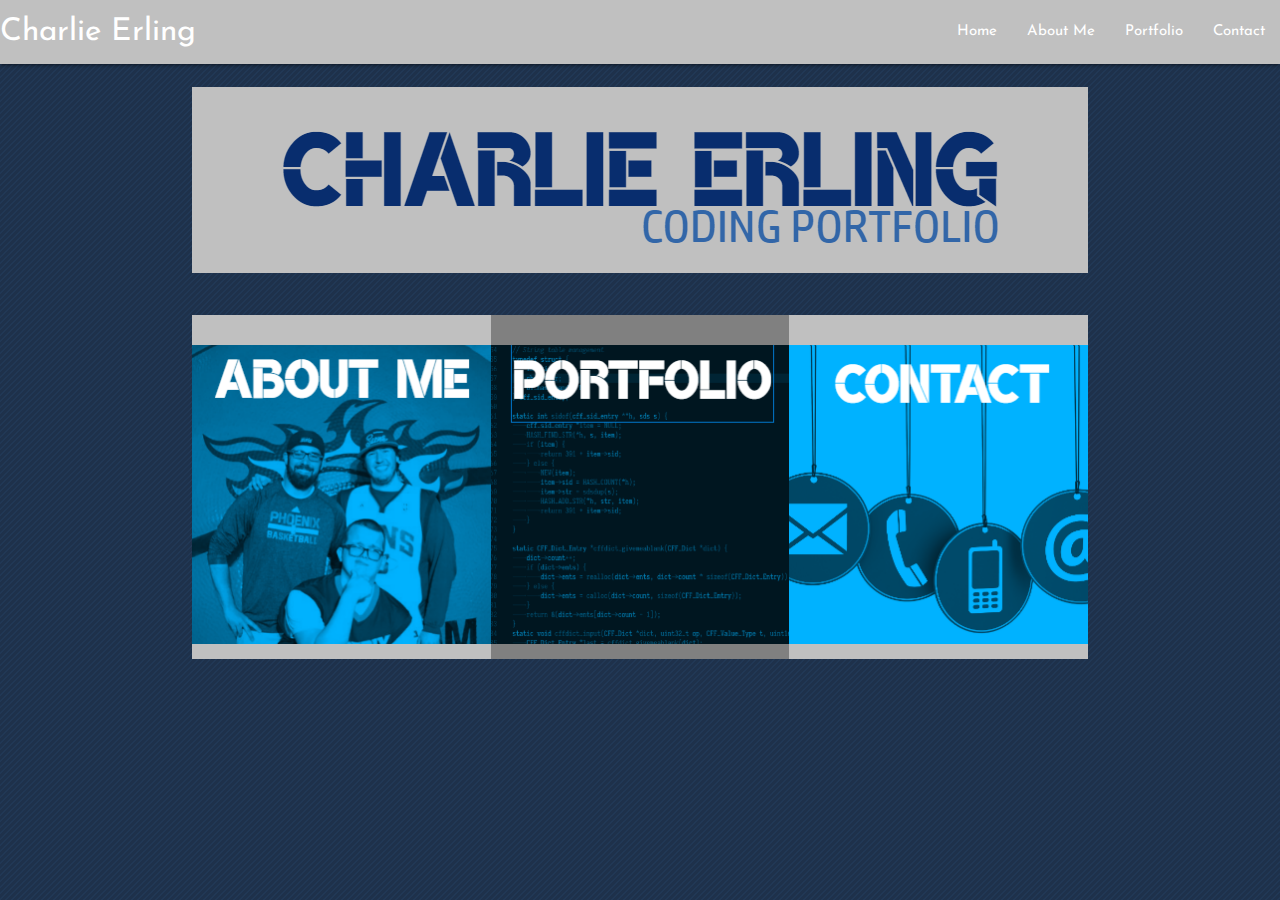
<file: index.html>
<!DOCTYPE html>
<html lang="en">

<head>
    <meta charset="UTF-8">
    <meta name="viewport" content="width=device-width, initial-scale=1.0">
    <meta http-equiv="X-UA-Compatible" content="ie=edge">

    <!-- Compiled and minified CSS (Materialize) -->
    <link rel="stylesheet" href="https://cdnjs.cloudflare.com/ajax/libs/materialize/1.0.0/css/materialize.min.css">

    <!-- Compiled and minified JavaScript (Materialize) -->
    <script src="https://cdnjs.cloudflare.com/ajax/libs/materialize/1.0.0/js/materialize.min.js"></script>

    <!-- Materialize Icons-->
    <link href="https://fonts.googleapis.com/icon?family=Material+Icons" rel="stylesheet">
    
    <!-- Link to CSS stylesheet -->
    <link rel="stylesheet" href="./assets/style.css">

    <link href="https://fonts.googleapis.com/css?family=Josefin+Sans" rel="stylesheet">



    <title>Charlie Erling - Coding Portfolio</title>
</head>

<body>
    <!-- Navbar -->
    <nav>
        <div class="nav-wrapper">
          <a href="#!" class="brand-logo">Charlie Erling</a>
          <a href="#" data-target="mobile-demo" class="sidenav-trigger"><i class="material-icons">menu</i></a>
          <ul class="right hide-on-med-and-down">
            <li><a href="#">Home</a></li>
            <li><a href="aboutme.html">About Me</a></li>
            <li><a href="portfolio.html">Portfolio</a></li>
            <li><a href="contact.html">Contact</a></li>
          </ul>
        </div>
      </nav>
    
      <ul class="sidenav" id="mobile-demo">
        <li><a href="#">Home</a></li>
        <li><a href="aboutme.html">About Me</a></li>
        <li><a href="./portfolio.html">Portfolio</a></li>
        <li><a href="./contact.html">Contact</a></li>
      </ul>
    <br>
    <!-- Header container -->
    <div class="container" id="header-container">
        <div class="row">
            <div class="s12 center">
                <img class="responsive-img" src="./assets/portfolio-header.png">
            </div>
        </div>
    </div><br>

    <!-- Body container -->
    <div class="container">
        <div class="row">
            <div class="col-4 left" id="about-div">
                <a href="./aboutme.html">
                <img class="responsive-img" src="./assets/about-me.png"></a>
            </div>
            <div class="col-4 center" id="portfolio-div">
                    <a href="./portfolio.html">
                <img class="responsive-img" src="./assets/portfolio.png"></a>

            </div>
            <div class="col-4 right" id="contact-div">
                    <a href="./contact.html">
                <img class="responsive-img" src="./assets/contact.png"></a>

            </div>
        </div>
    </div>

</body>


</html>
</file>
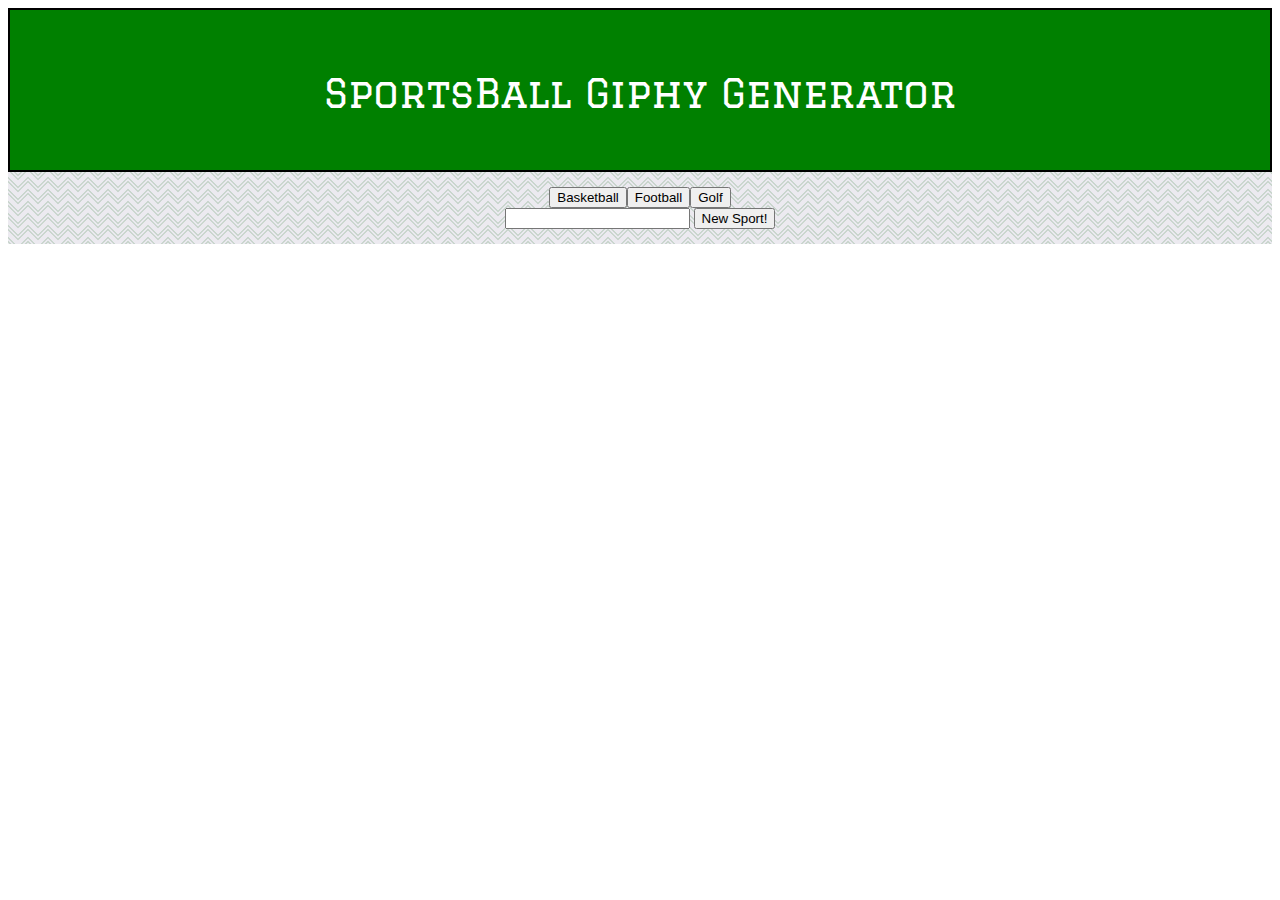
<file: Giphy2/index.html>
<!DOCTYPE html>
<html lang="en">

<head>
    <meta charset="UTF-8">
    <meta name="viewport" content="width=device-width, initial-scale=1.0">
    <meta http-equiv="X-UA-Compatible" content="ie=edge">
    <link rel="stylesheet" href="./style.css">
    <link href="https://fonts.googleapis.com/css?family=Graduate" rel="stylesheet">
    <title>Sports Giphy Generator</title>
</head>

<body>
    <div class="container">
        <div class="row">
            <div class="col align-self-center" id="header">
                SportsBall Giphy Generator
            </div>


        </div>

    

    
    <div class="buttonDiv">
   
    </div>

    <form>
        <input type="text" value="" id="inputText">
        <input type="submit"id="newInput" value="New Sport!">
        
    </form>

    <div class="gifDiv">
    </div>
</div>
    <script src="https://cdnjs.cloudflare.com/ajax/libs/jquery/3.2.1/jquery.min.js"></script>
    <script src="./app.js"></script>
</body>

</html>
</file>
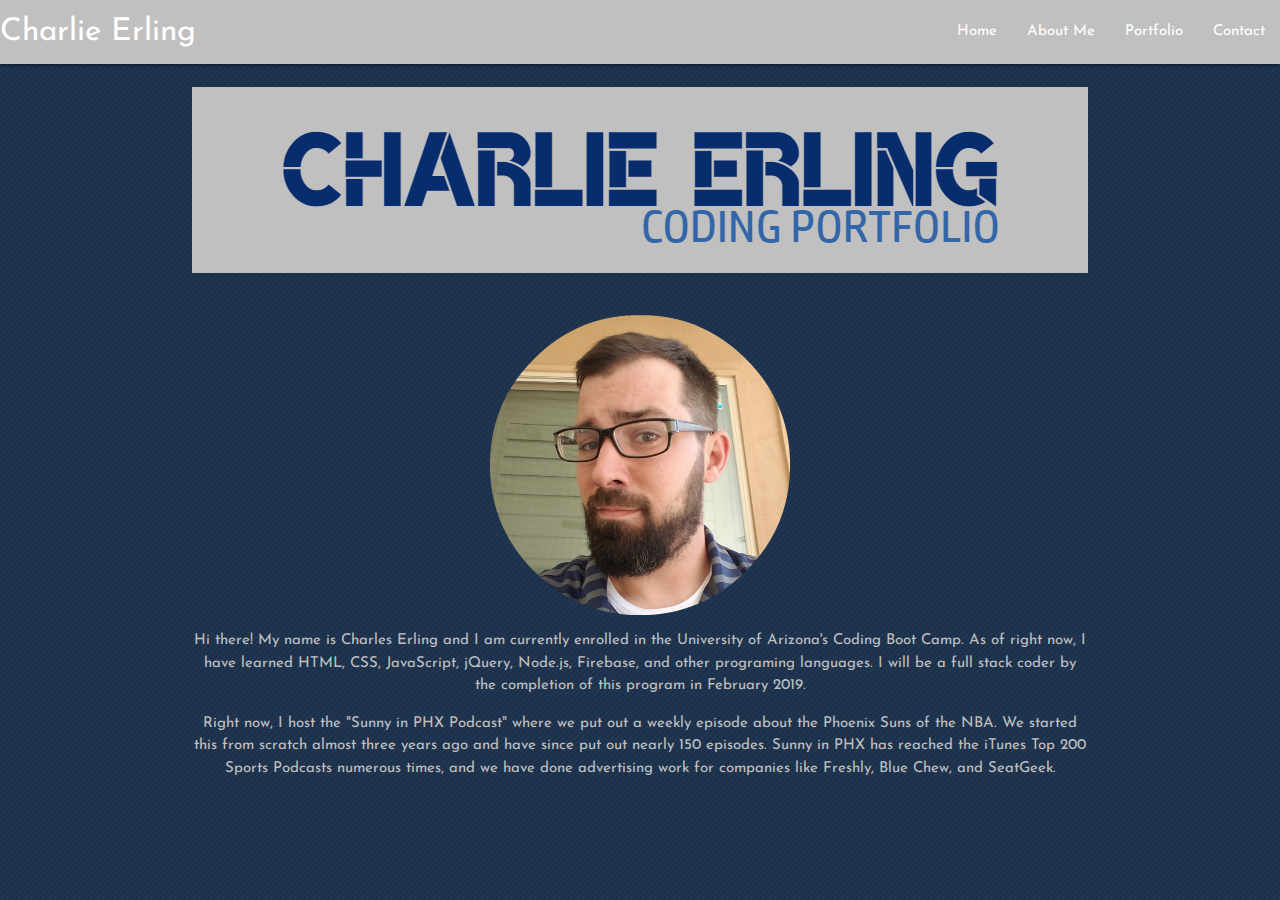
<file: aboutme.html>
<!DOCTYPE html>
<html lang="en">

<head>
    <meta charset="UTF-8">
    <meta name="viewport" content="width=device-width, initial-scale=1.0">
    <meta http-equiv="X-UA-Compatible" content="ie=edge">

    <!-- Compiled and minified CSS (Materialize) -->
    <link rel="stylesheet" href="https://cdnjs.cloudflare.com/ajax/libs/materialize/1.0.0/css/materialize.min.css">

    <!-- Compiled and minified JavaScript (Materialize) -->
    <script src="https://cdnjs.cloudflare.com/ajax/libs/materialize/1.0.0/js/materialize.min.js"></script>

    <!-- Materialize Icons-->
    <link href="https://fonts.googleapis.com/icon?family=Material+Icons" rel="stylesheet">

    <!-- Link to CSS stylesheet -->
    <link rel="stylesheet" href="./assets/style.css">

    <link href="https://fonts.googleapis.com/css?family=Josefin+Sans" rel="stylesheet">



    <title>Charlie Erling - About Me</title>
</head>

<body>
    <!-- Navbar -->
    <nav>
        <div class="nav-wrapper">
            <a href="#!" class="brand-logo">Charlie Erling</a>
            <a href="#" data-target="mobile-demo" class="sidenav-trigger"><i class="material-icons">menu</i></a>
            <ul class="right hide-on-med-and-down">
                <li><a href="index.html">Home</a></li>
                <li><a href="aboutme.html">About Me</a></li>
                <li><a href="portfolio.html">Portfolio</a></li>
                <li><a href="contact.html">Contact</a></li>
            </ul>
        </div>
    </nav>

    <ul class="sidenav" id="mobile-demo">
        <li><a href="./index.html">Home</a></li>
        <li><a href="#">About Me</a></li>
        <li><a href="./portfolio.html">Portfolio</a></li>
        <li><a href="./contact.html">Contact</a></li>
    </ul>
    <br>
    <!-- Header container -->
    <div class="container" id="header-container">
        <div class="row">
            <div class="s12 center">
                <img class="responsive-img" src="./assets/portfolio-header.png">
            </div>
        </div>
    </div><br>

    <!-- Body container -->
    <div class="container">
        <div class="row">
            <div class="col-12 center" id="aboutme-div">
                <img class="responsive-img" src="./assets/chuck-circle.png">
                <p class="about-text">Hi there! My name is Charles Erling and I am currently enrolled in the University of
                    Arizona's Coding Boot Camp. As of right now, I have learned HTML, CSS, JavaScript, jQuery, Node.js, Firebase,
                    and other programing languages. I will be a full stack coder by the completion of this program in February
                    2019.</p>
                <p class="about-text">Right now, I host the "Sunny in PHX Podcast" where we put out a weekly episode about
                    the Phoenix Suns of the NBA. We started this from scratch almost three years ago and have since put out
                    nearly 150 episodes. Sunny in PHX has reached the iTunes Top 200 Sports Podcasts numerous times, and
                    we have done advertising work for companies like Freshly, Blue Chew, and SeatGeek.</p>
            </div>

        </div>
    </div>

</body>


</html>
</file>
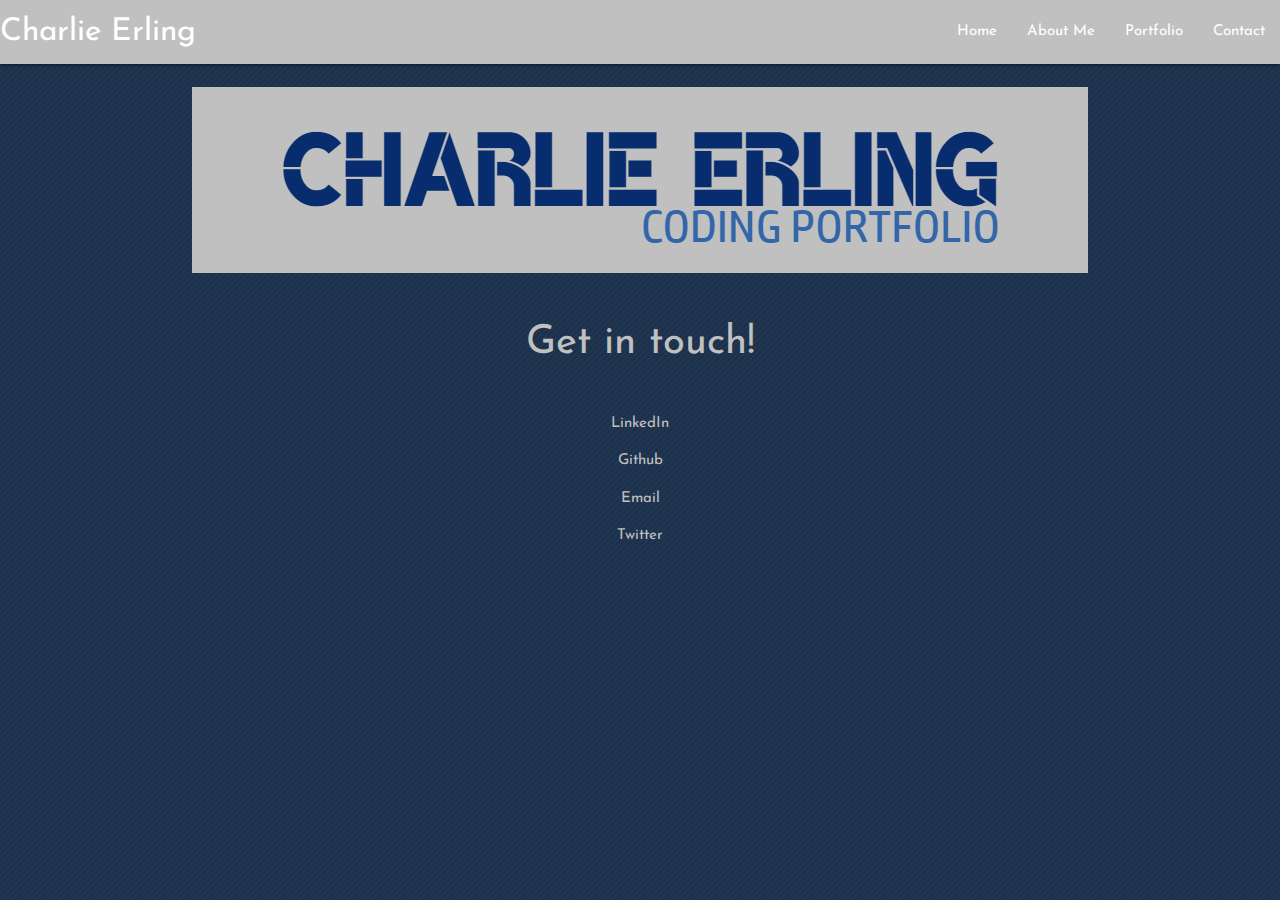
<file: contact.html>
<!DOCTYPE html>
<html lang="en">

<head>
    <meta charset="UTF-8">
    <meta name="viewport" content="width=device-width, initial-scale=1.0">
    <meta http-equiv="X-UA-Compatible" content="ie=edge">

    <!-- Compiled and minified CSS (Materialize) -->
    <link rel="stylesheet" href="https://cdnjs.cloudflare.com/ajax/libs/materialize/1.0.0/css/materialize.min.css">

    <!-- Compiled and minified JavaScript (Materialize) -->
    <script src="https://cdnjs.cloudflare.com/ajax/libs/materialize/1.0.0/js/materialize.min.js"></script>

    <!-- Materialize Icons-->
    <link href="https://fonts.googleapis.com/icon?family=Material+Icons" rel="stylesheet">

    <!-- Link to CSS stylesheet -->
    <link rel="stylesheet" href="./assets/style.css">

    <link href="https://fonts.googleapis.com/css?family=Josefin+Sans" rel="stylesheet">



    <title>Charlie Erling - Contact</title>
</head>

<body>
        <!-- Navbar -->
        <nav>
            <div class="nav-wrapper">
                <a href="#!" class="brand-logo">Charlie Erling</a>
                <a href="#" data-target="mobile-demo" class="sidenav-trigger"><i class="material-icons">menu</i></a>
                <ul class="right hide-on-med-and-down">
                    <li><a href="index.html">Home</a></li>
                    <li><a href="aboutme.html">About Me</a></li>
                    <li><a href="portfolio.html">Portfolio</a></li>
                    <li><a href="contact.html">Contact</a></li>
                </ul>
            </div>
        </nav>
    
        <ul class="sidenav" id="mobile-demo">
            <li><a href="./index.html">Home</a></li>
            <li><a href="./aboutme.html">About Me</a></li>
            <li><a href="./portfolio.html">Portfolio</a></li>
            <li><a href="./contact.html">Contact</a></li>
        </ul>
        <br>
        <!-- Header container -->
        <div class="container" id="header-container">
            <div class="row">
                <div class="s12 center">
                    <img class="responsive-img" src="./assets/portfolio-header.png">
                </div>
            </div>
        </div>
    
        <!-- Body container -->
        <div class="container">
            <div class="row">
                <div class="col-12 center" id="aboutme-div">
                    <p class="about-header">Get in touch!</p>
                    <a href="http://www.linkedin.com/in/charles-erling"><p class="about-text">LinkedIn</p></a>
                    <a href="https://github.com/chuckz0r"><p class="about-text">Github</p></a>
                    <a href="mailto:charlie.erling@gmail.com"><p class="about-text">Email</p></a>
                    <a href="https://twitter.com/charlieerling"><p class="about-text">Twitter</p></a>
                </div>
    
            </div>
        </div>
</body>


</html>
</file>
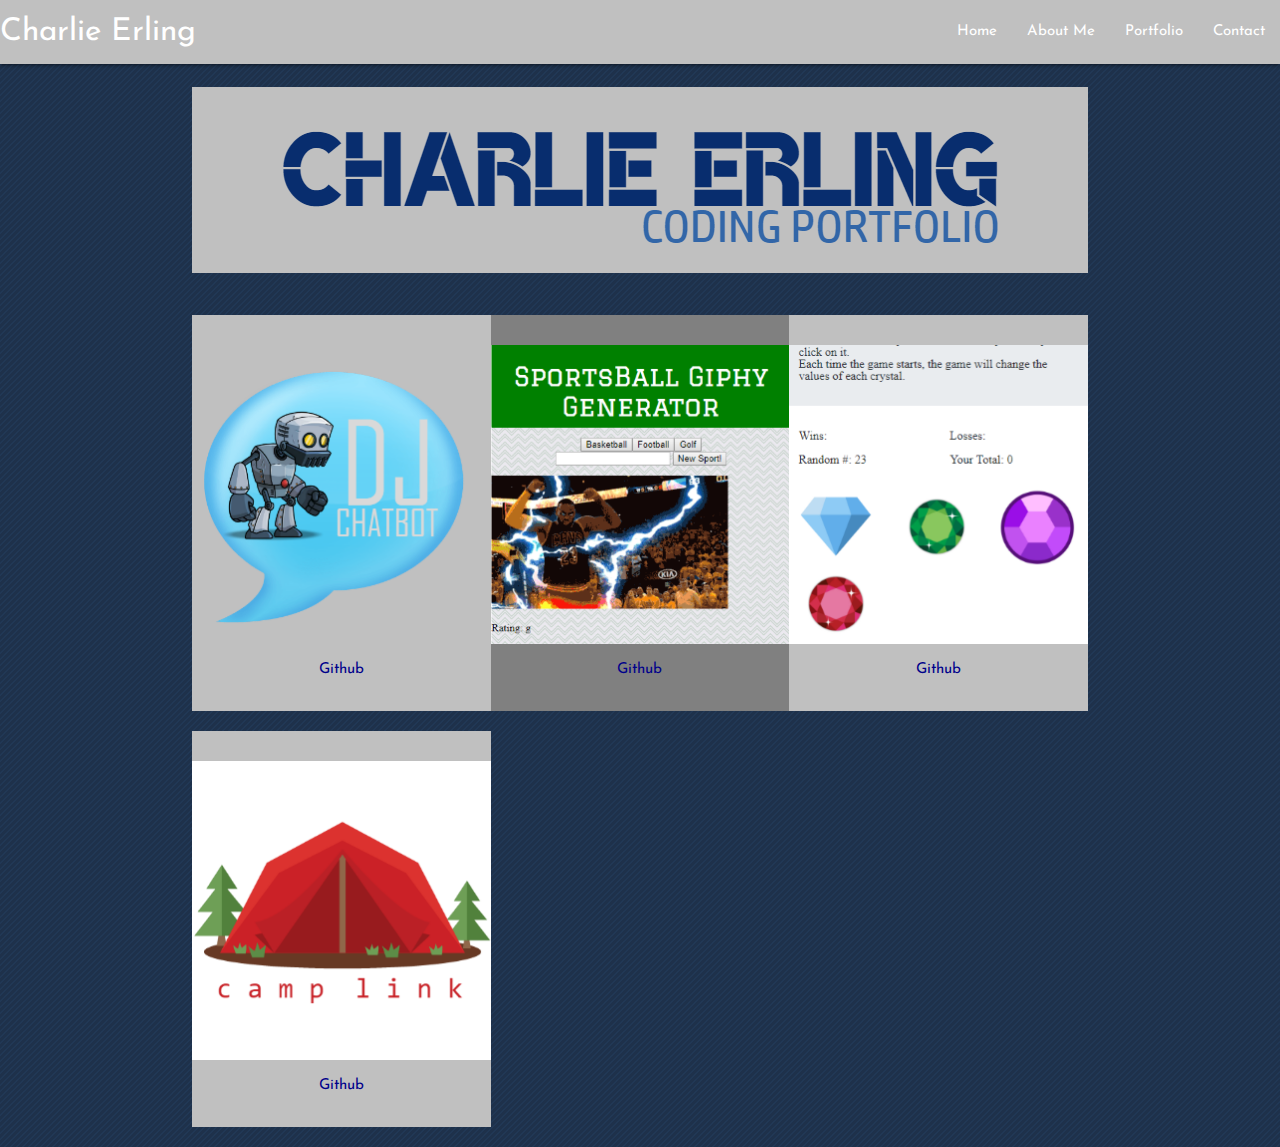
<file: portfolio.html>
<!DOCTYPE html>
<html lang="en">

<head>
    <meta charset="UTF-8">
    <meta name="viewport" content="width=device-width, initial-scale=1.0">
    <meta http-equiv="X-UA-Compatible" content="ie=edge">

    <!-- Compiled and minified CSS (Materialize) -->
    <link rel="stylesheet" href="https://cdnjs.cloudflare.com/ajax/libs/materialize/1.0.0/css/materialize.min.css">

    <!-- Compiled and minified JavaScript (Materialize) -->
    <script src="https://cdnjs.cloudflare.com/ajax/libs/materialize/1.0.0/js/materialize.min.js"></script>

    <!-- Materialize Icons-->
    <link href="https://fonts.googleapis.com/icon?family=Material+Icons" rel="stylesheet">

    <!-- Link to CSS stylesheet -->
    <link rel="stylesheet" href="./assets/style.css">

    <link href="https://fonts.googleapis.com/css?family=Josefin+Sans" rel="stylesheet">



    <title>Charlie Erling - Portfolio</title>
</head>

<body>
    <!-- Navbar -->
    <nav>
        <div class="nav-wrapper">
            <a href="#!" class="brand-logo">Charlie Erling</a>
            <a href="#" data-target="mobile-demo" class="sidenav-trigger"><i class="material-icons">menu</i></a>
            <ul class="right hide-on-med-and-down">
                <li><a href="./index.html">Home</a></li>
                <li><a href="aboutme.html">About Me</a></li>
                <li><a href="#">Portfolio</a></li>
                <li><a href="./contact.html">Contact</a></li>
            </ul>
        </div>
    </nav>

    <ul class="sidenav" id="mobile-demo">
        <li><a href="./index.html">Home</a></li>
        <li><a href="aboutme.html">About Me</a></li>
        <li><a href="#">Portfolio</a></li>
        <li><a href="./contact.html">Contact</a></li>
    </ul>
    <br>
    <!-- Header container -->
    <div class="container" id="header-container">
        <div class="row">
            <div class="s12 center">
                <img class="responsive-img" src="./assets/portfolio-header.png">
            </div>
        </div>
    </div><br>

    <!-- Body container -->
    <div class="container">
        <div class="row">
            <div class="col-4 left" id="about-div">
                <a href="https://curlyjoe71.github.io/DJ-Chat-Bot/main.html">
                    <img class="responsive-img" src="./assets/chatbot300.png"></a>
                    <a href="https://github.com/CurlyJoe71/DJ-Chat-Bot"><p>Github</p></a>
            </div>
            <div class="col-4 center" id="portfolio-div">
                <a href="https://chuckz0r.github.io/Giphy2/index.html">
                    <img class="responsive-img" src="./assets/giphy300.png"></a>
                    <a href="https://github.com/chuckz0r/Giphy2"><p>Github</p></a>

            </div>
            <div class="col-4 right" id="contact-div">
                <a href="https://chuckz0r.github.io/CrystalCollector/index.html">
                    <img class="responsive-img" src="./assets/crystal300.png"></a>
                    <a href="https://github.com/chuckz0r/unit-4-game"><p>Github</p></a>

            </div>
        </div>
        <div class="row">
            <div class="col-4 left" id="about-div">
                <a href="https://camplink.herokuapp.com/">
                    <img class="responsive-img" src="./assets/camplink300.png"></a>
                    <a href="https://github.com/R-Delgado1203/CampLink"><p>Github</p></a>

            </div>
        </div>
    </div>

</body>


</html>
</file>
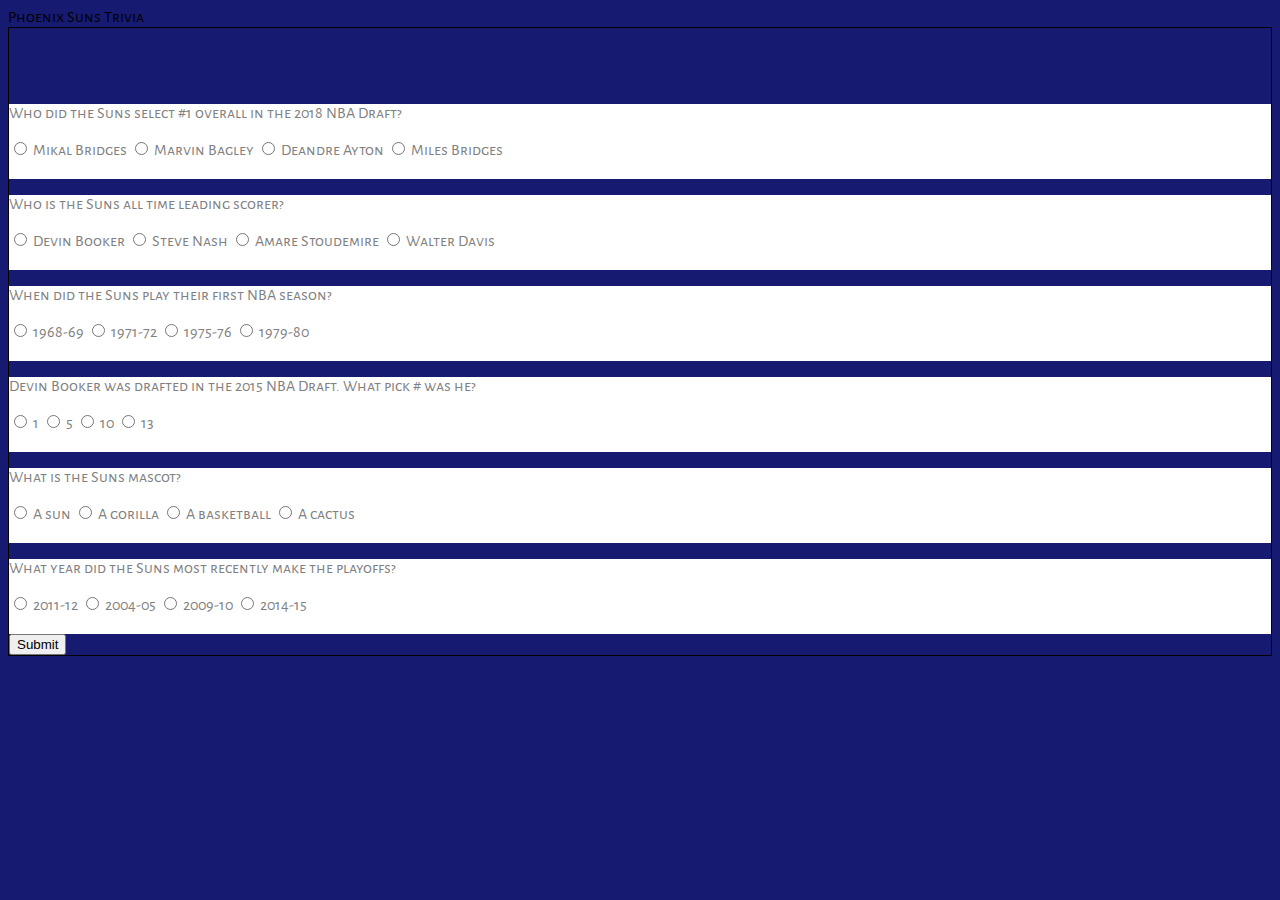
<file: TriviaGame/trivia.html>
<!DOCTYPE html>
<html lang="en">

<head>
    <meta charset="UTF-8">
    <meta name="viewport" content="width=device-width, initial-scale=1.0">
    <meta http-equiv="X-UA-Compatible" content="ie=edge">
    <title>Phoenix Suns Trivia</title>
    <link rel="stylesheet" href="https://stackpath.bootstrapcdn.com/bootstrap/4.1.3/css/bootstrap.min.css" integrity="sha384-MCw98/SFnGE8fJT3GXwEOngsV7Zt27NXFoaoApmYm81iuXoPkFOJwJ8ERdknLPMO" crossorigin="anonymous">
    <script src="https://code.jquery.com/jquery-3.3.1.slim.min.js"></script>
    <script src="./assets/javascript/app.js"></script>
    
    <link rel="stylesheet" type="text/css" href="./assets/css/style.css">
    <link href="https://fonts.googleapis.com/css?family=Alegreya+Sans+SC|Press+Start+2P" rel="stylesheet">
</head>

<body>
        <nav class="navbar navbar-light bg-light">
                <span class="navbar-brand mb-0 h1">Phoenix Suns Trivia</span>
              </nav>
  
    
    <div class="container">
              <div class="timer">
                    <div class="row justify-content-md-center">
        <br><br>
    </div>
    </div>

  

    <div class="q1">
        <form id="q1">
            <p>Who did the Suns select #1 overall in the 2018 NBA Draft?</p>
            <div>
                <input type="radio" id="q1a1" name="q1a" value="Mikal Bridges">
                <label for="q1a1">Mikal Bridges</label>

                <input type="radio" id="q1a2" name="q1a" value="Marvin Bagley">
                <label for="q1a2">Marvin Bagley</label>
                
                <input type="radio" id="q1a3" name="q1a" value="Deandre Ayton">
                <label for="q1a3">Deandre Ayton</label>

                <input type="radio" id="q1a4" name="q1a" value="Miles Bridges">
                <label for="q1a4">Miles Bridges</label><br><br>
            </div>
        </form>
    </div>

    <div class="q2">
        <form>
            <p>Who is the Suns all time leading scorer?</p>
            <div>
                <input type="radio" id="q2a1" name="q2a" value="Devin Booker">
                <label for="q2a1">Devin Booker</label>

                <input type="radio" id="q2a2" name="q2a" value="Steve Nash">
                <label for="q2a2">Steve Nash</label>

                <input type="radio" id="q2a3" name="q2a" value="Amare Stoudemire">
                <label for="q2a3">Amare Stoudemire</label>

                <input type="radio" id="q2a4" name="q2a" value="Walter Davis">
                <label for="q2a4">Walter Davis</label><br><br>
            </div>
        </form>
    </div>

    <div class="q3">
        <form>
            <p>When did the Suns play their first NBA season?</p>
            <div>
                <input type="radio" id="q3a1" name="q3a" value="1968-69">
                <label for="q3a1">1968-69</label>

                <input type="radio" id="q3a2" name="q3a" value="1971-72">
                <label for="q3a2">1971-72</label>

                <input type="radio" id="q3a3" name="q3a" value="1975-76">
                <label for="q3a3">1975-76</label>

                <input type="radio" id="q3a4" name="q3a" value="1979-80">
                <label for="q3a4">1979-80</label><br><br>
            </div>
        </form>
    </div>

    <div class="q4">
        <form>
            <p>Devin Booker was drafted in the 2015 NBA Draft. What pick # was he?</p>
            <div>
                <input type="radio" id="q4a1" name="q4a" value="1">
                <label for="q4a1">1</label>

                <input type="radio" id="q4a2" name="q4a" value="5">
                <label for="q4a2">5</label>

                <input type="radio" id="q4a3" name="q4a" value="10">
                <label for="q4a3">10</label>

                <input type="radio" id="q4a4" name="q4a" value="13">
                <label for="q4a4">13</label><br><br>
            </div>
        </form>
    </div>

    <div class="q5">
        <form>
            <p>What is the Suns mascot?</p>
            <div>
                <input type="radio" id="q5a1" name="q5a" value="A sun">
                <label for="q5a1">A sun</label>

                <input type="radio" id="q5a2" name="q5a" value="A gorilla">
                <label for="q5a2">A gorilla</label>

                <input type="radio" id="q5a3" name="q5a" value="A basketball">
                <label for="q5a3">A basketball</label>

                <input type="radio" id="q5a4" name="q5a" value="A cactus">
                <label for="q5a4">A cactus</label><br><br>
            </div>
        </form>
    </div>

    <div class="q6">
        <form>
            <p>What year did the Suns most recently make the playoffs?</p>
            <div>
                <input type="radio" id="q6a1" name="q6a" value="2011-12">
                <label for="q6a1">2011-12</label>

                <input type="radio" id="q6a2" name="q6a" value="2004-05">
                <label for="q6a2">2004-05</label>

                <input type="radio" id="q6a3" name="q6a" value="2009-10">
                <label for="q6a3">2009-10</label>

                <input type="radio" id="q6a4" name="q6a" value="2014-15">
                <label for="q6a4">2014-15</label><br><br>
            </div>
        </form>
    </div>

    <div>
        <button type="submit" id="btnGetValue">Submit</button>
    </div>

    <div class="test"></div>
</div>


</body>

</html>
</file>
<file: assets/style.css>
[class*="col-"] {
    width: 100%;
}
@media only screen and (min-width: 768px) {
    /* For desktop: */
    .col-1 {width: 8.33%;}
    .col-2 {width: 16.66%;}
    .col-3 {width: 25%;}
    .col-4 {width: 33.33%;}
    .col-5 {width: 41.66%;}
    .col-6 {width: 50%;}
    .col-7 {width: 58.33%;}
    .col-8 {width: 66.66%;}
    .col-9 {width: 75%;}
    .col-10 {width: 83.33%;}
    .col-11 {width: 91.66%;}
    .col-12 {width: 100%;}
}

#header-container {
    /*background-color: #dee9ff;
    background-image: url("data:image/svg+xml,%3Csvg xmlns='http://www.w3.org/2000/svg' width='100' height='100' viewBox='0 0 100 100'%3E%3Cg fill-rule='evenodd'%3E%3Cg fill='%2304217a' fill-opacity='0.51'%3E%3Cpath opacity='.5' d='M96 [base64] 0v-9h-9v9h9zm-10 0v-9h-9v9h9zm-10 0v-9h-9v9h9zm-10 0v-9h-9v9h9zm-10 0v-9h-9v9h9zm-10 0v-9h-9v9h9zm-10 0v-9h-9v9h9zm-10 0v-9h-9v9h9zm-9-10h9v-9h-9v9zm10 0h9v-9h-9v9zm10 0h9v-9h-9v9zm10 0h9v-9h-9v9zm10 0h9v-9h-9v9zm10 0h9v-9h-9v9zm10 0h9v-9h-9v9zm10 0h9v-9h-9v9zm9-10v-9h-9v9h9zm-10 0v-9h-9v9h9zm-10 0v-9h-9v9h9zm-10 0v-9h-9v9h9zm-10 0v-9h-9v9h9zm-10 0v-9h-9v9h9zm-10 0v-9h-9v9h9zm-10 0v-9h-9v9h9zm-9-10h9v-9h-9v9zm10 0h9v-9h-9v9zm10 0h9v-9h-9v9zm10 0h9v-9h-9v9zm10 0h9v-9h-9v9zm10 0h9v-9h-9v9zm10 0h9v-9h-9v9zm10 0h9v-9h-9v9zm9-10v-9h-9v9h9zm-10 0v-9h-9v9h9zm-10 0v-9h-9v9h9zm-10 0v-9h-9v9h9zm-10 0v-9h-9v9h9zm-10 0v-9h-9v9h9zm-10 0v-9h-9v9h9zm-10 0v-9h-9v9h9zm-9-10h9v-9h-9v9zm10 0h9v-9h-9v9zm10 0h9v-9h-9v9zm10 0h9v-9h-9v9zm10 0h9v-9h-9v9zm10 0h9v-9h-9v9zm10 0h9v-9h-9v9zm10 0h9v-9h-9v9zm9-10v-9h-9v9h9zm-10 0v-9h-9v9h9zm-10 0v-9h-9v9h9zm-10 0v-9h-9v9h9zm-10 0v-9h-9v9h9zm-10 0v-9h-9v9h9zm-10 0v-9h-9v9h9zm-10 0v-9h-9v9h9zm-9-10h9v-9h-9v9zm10 0h9v-9h-9v9zm10 0h9v-9h-9v9zm10 0h9v-9h-9v9zm10 0h9v-9h-9v9zm10 0h9v-9h-9v9zm10 0h9v-9h-9v9zm10 0h9v-9h-9v9z'/%3E%3Cpath d='M6 5V0H5v5H0v1h5v94h1V6h94V5H6z'/%3E%3C/g%3E%3C/g%3E%3C/svg%3E");
    */
    background: silver;
    text-align: middle;
}


body {
    /*background-color: #001342;
    background-image: url("data:image/svg+xml,%3Csvg xmlns='http://www.w3.org/2000/svg' width='100' height='100' viewBox='0 0 100 100'%3E%3Cg fill-rule='evenodd'%3E%3Cg fill='%237699ee' fill-opacity='0.4'%3E%3Cpath opacity='.5' d='M96 [base64] 0v-9h-9v9h9zm-10 0v-9h-9v9h9zm-10 0v-9h-9v9h9zm-10 0v-9h-9v9h9zm-10 0v-9h-9v9h9zm-10 0v-9h-9v9h9zm-10 0v-9h-9v9h9zm-10 0v-9h-9v9h9zm-9-10h9v-9h-9v9zm10 0h9v-9h-9v9zm10 0h9v-9h-9v9zm10 0h9v-9h-9v9zm10 0h9v-9h-9v9zm10 0h9v-9h-9v9zm10 0h9v-9h-9v9zm10 0h9v-9h-9v9zm9-10v-9h-9v9h9zm-10 0v-9h-9v9h9zm-10 0v-9h-9v9h9zm-10 0v-9h-9v9h9zm-10 0v-9h-9v9h9zm-10 0v-9h-9v9h9zm-10 0v-9h-9v9h9zm-10 0v-9h-9v9h9zm-9-10h9v-9h-9v9zm10 0h9v-9h-9v9zm10 0h9v-9h-9v9zm10 0h9v-9h-9v9zm10 0h9v-9h-9v9zm10 0h9v-9h-9v9zm10 0h9v-9h-9v9zm10 0h9v-9h-9v9zm9-10v-9h-9v9h9zm-10 0v-9h-9v9h9zm-10 0v-9h-9v9h9zm-10 0v-9h-9v9h9zm-10 0v-9h-9v9h9zm-10 0v-9h-9v9h9zm-10 0v-9h-9v9h9zm-10 0v-9h-9v9h9zm-9-10h9v-9h-9v9zm10 0h9v-9h-9v9zm10 0h9v-9h-9v9zm10 0h9v-9h-9v9zm10 0h9v-9h-9v9zm10 0h9v-9h-9v9zm10 0h9v-9h-9v9zm10 0h9v-9h-9v9zm9-10v-9h-9v9h9zm-10 0v-9h-9v9h9zm-10 0v-9h-9v9h9zm-10 0v-9h-9v9h9zm-10 0v-9h-9v9h9zm-10 0v-9h-9v9h9zm-10 0v-9h-9v9h9zm-10 0v-9h-9v9h9zm-9-10h9v-9h-9v9zm10 0h9v-9h-9v9zm10 0h9v-9h-9v9zm10 0h9v-9h-9v9zm10 0h9v-9h-9v9zm10 0h9v-9h-9v9zm10 0h9v-9h-9v9zm10 0h9v-9h-9v9z'/%3E%3Cpath d='M6 5V0H5v5H0v1h5v94h1V6h94V5H6z'/%3E%3C/g%3E%3C/g%3E%3C/svg%3E");
    */
    background-color: #1e314b;
    background-image: url("data:image/svg+xml,%3Csvg width='6' height='6' viewBox='0 0 6 6' xmlns='http://www.w3.org/2000/svg'%3E%3Cg fill='%232b537a' fill-opacity='0.4' fill-rule='evenodd'%3E%3Cpath d='M5 0h1L0 6V5zM6 5v1H5z'/%3E%3C/g%3E%3C/svg%3E");
    font-family: 'Josefin Sans', sans-serif;
}

#about-div, #portfolio-div, #contact-div {
    float: left;
 }

 img {
    display: block;
    margin-left: auto;
    margin-right: auto;
 }

 #about-div {
     background: silver;
     padding-bottom: 15px;
     padding-top: 30px;
     text-align: center;
 }

 #portfolio-div {
     background: grey;
     padding-bottom: 15px;
     padding-top: 30px;
     text-align: center;
 }

 #contact-div {
     background: silver;
     padding-bottom: 15px;
     padding-top: 30px;
     text-align: center;
 }

 .nav-wrapper {
     background: silver;
    
 }

 p {
    margin-left: auto;
    margin-right: auto;
 }

 a {
    color: darkblue;
}

.about-text {
    color: silver;
}

.about-header {
    color: silver;
    font-size: 40px;
}
</file>
<file: Giphy2/style.css>
#header {
    font-family: 'Graduate', cursive;
    font-size: 40px;
    border: 2px, solid, black;
    text-align: center;
    height: 100px;
    color: white;
    padding-top: 60px;
    background: green;
    
}

.container {
    background-color: #eceaf0;
    background-image: url("data:image/svg+xml,%3Csvg xmlns='http://www.w3.org/2000/svg' width='20' height='12' viewBox='0 0 20 12'%3E%3Cg fill-rule='evenodd'%3E%3Cg id='charlie-brown' fill='%23006103' fill-opacity='0.2'%3E%3Cpath d='M9.8 12L0 2.2V.8l10 10 10-10v1.4L10.2 12h-.4zm-4 0L0 6.2V4.8L7.2 12H5.8zm8.4 0L20 6.2V4.8L12.8 12h1.4zM9.8 0l.2.2.2-.2h-.4zm-4 0L10 4.2 14.2 0h-1.4L10 2.8 7.2 0H5.8z'/%3E%3C/g%3E%3C/g%3E%3C/svg%3E");
}

.buttonDiv {
    text-align: center;
    padding-top: 15px;
}

form {
    text-align: center;
    padding-bottom: 15px;
}
</file>
<file: TriviaGame/assets/css/style.css>
.container {
    border: 1px, solid, black;
    color: grey;
}

body {
    background-color: #171A71;
    font-family: 'Alegreya Sans SC', sans-serif;
}

.q1,.q2,.q3,.q4, .q5,.q6 {
    background-color: white;
}

.timer {
    color: orange;
    font-size: 30px;
    text-align: center;
    font-family: 'Press Start 2P', cursive;
}
</file>
